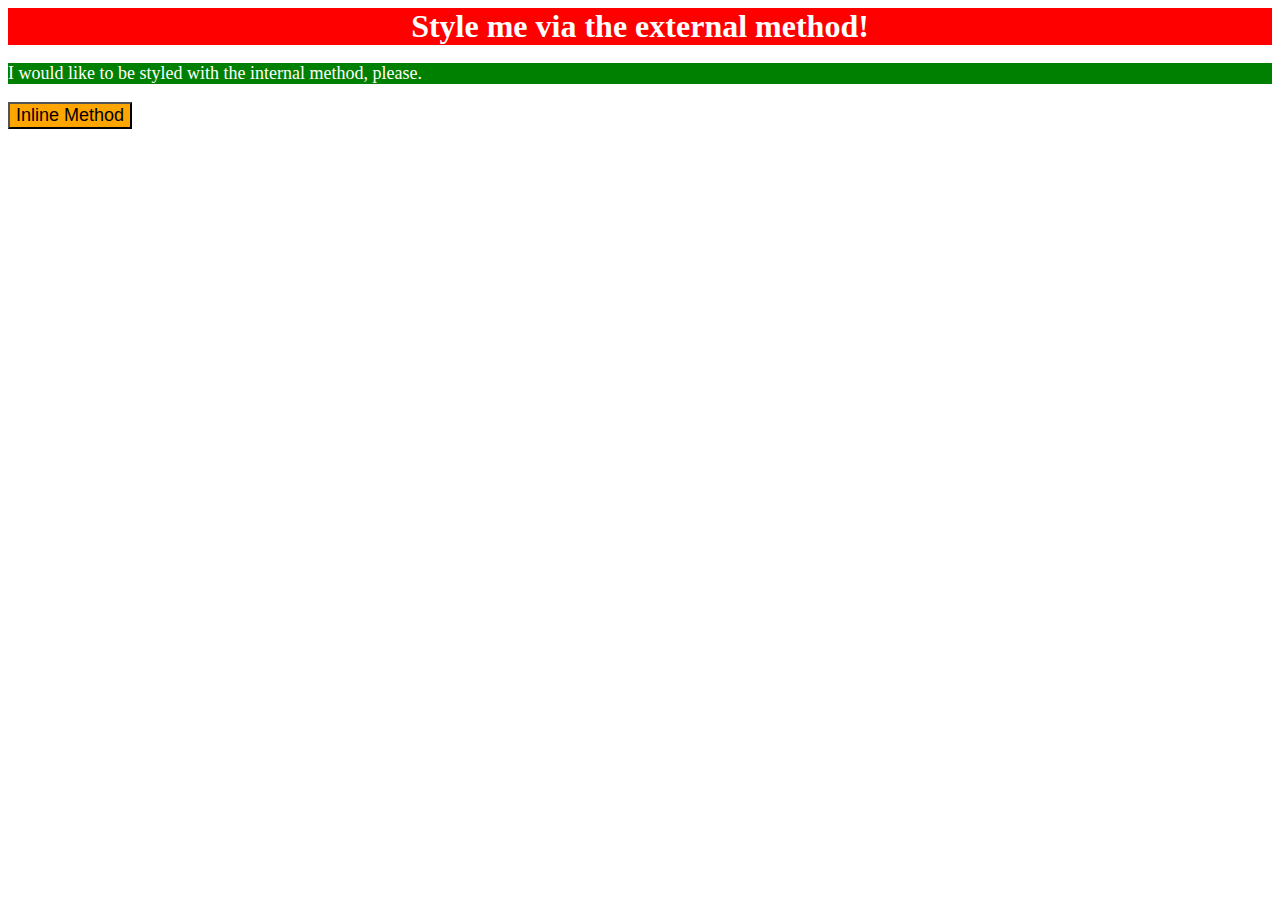
<file: foundations/01-css-methods/index.html>
<!DOCTYPE html>
<html lang="en">
  <head>
    <meta charset="UTF-8" />
    <meta http-equiv="X-UA-Compatible" content="IE=edge" />
    <meta name="viewport" content="width=device-width, initial-scale=1.0" />
    <link rel="stylesheet" href="style.css" />
    <title>Methods for Adding CSS</title>
    <style>
      p {
        color: white;
        background-color: green;
        font-size: 18px;
      }
    </style>
  </head>
  <body>
    <div>Style me via the external method!</div>
    <p>I would like to be styled with the internal method, please.</p>
    <button style="color: black; background-color: orange; font-size: 18px">
      Inline Method
    </button>
  </body>
</html>
</file>
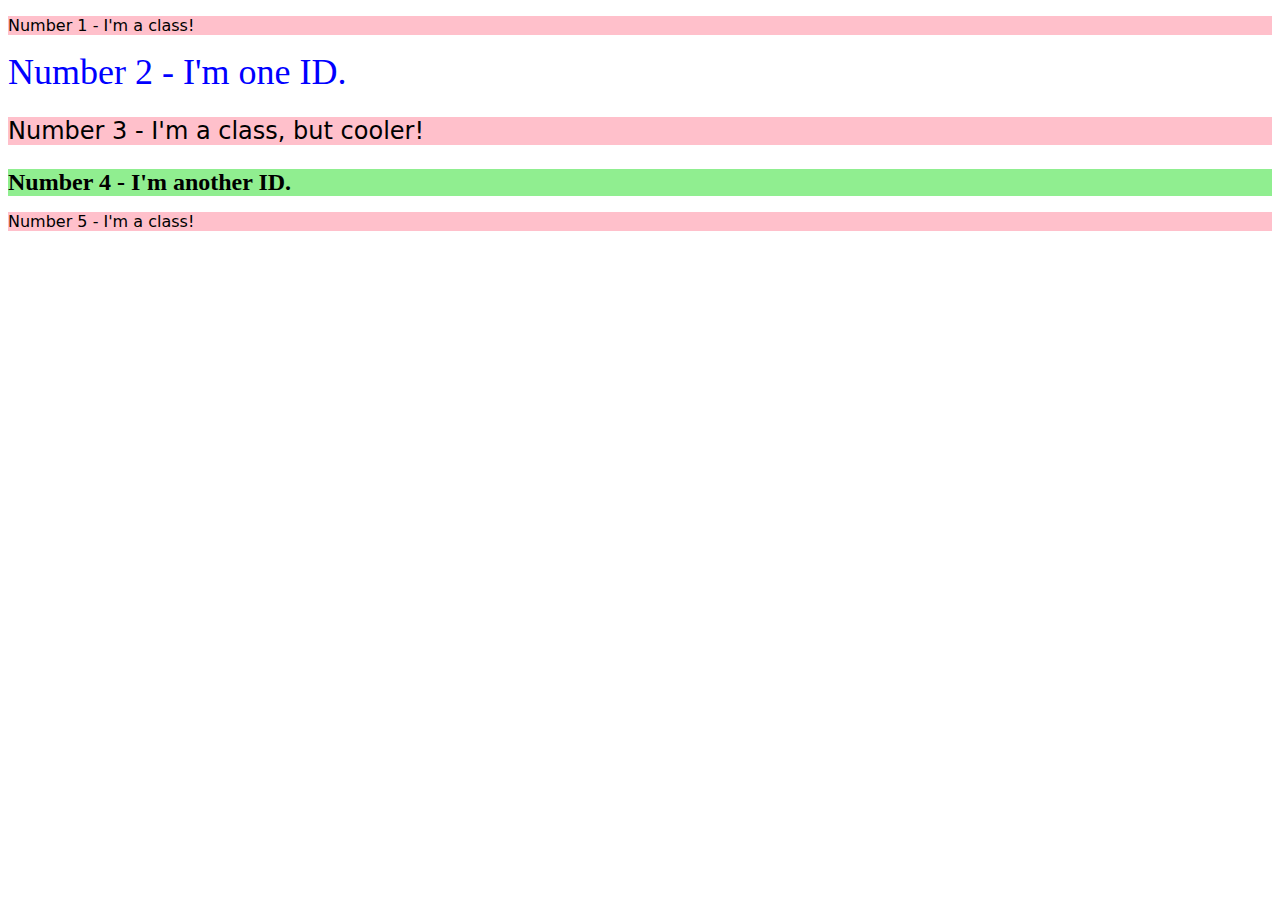
<file: foundations/02-class-id-selectors/index.html>
<!DOCTYPE html>
<html lang="en">
  <head>
    <meta charset="UTF-8" />
    <meta http-equiv="X-UA-Compatible" content="IE=edge" />
    <meta name="viewport" content="width=device-width, initial-scale=1.0" />
    <title>Class and ID Selectors</title>
    <link rel="stylesheet" href="style.css" />
  </head>
  <body>
    <p class="odd">Number 1 - I'm a class!</p>
    <div id="two">Number 2 - I'm one ID.</div>
    <p class="odd change-font-size">Number 3 - I'm a class, but cooler!</p>
    <div id="four">Number 4 - I'm another ID.</div>
    <p class="odd">Number 5 - I'm a class!</p>
  </body>
</html>
</file>
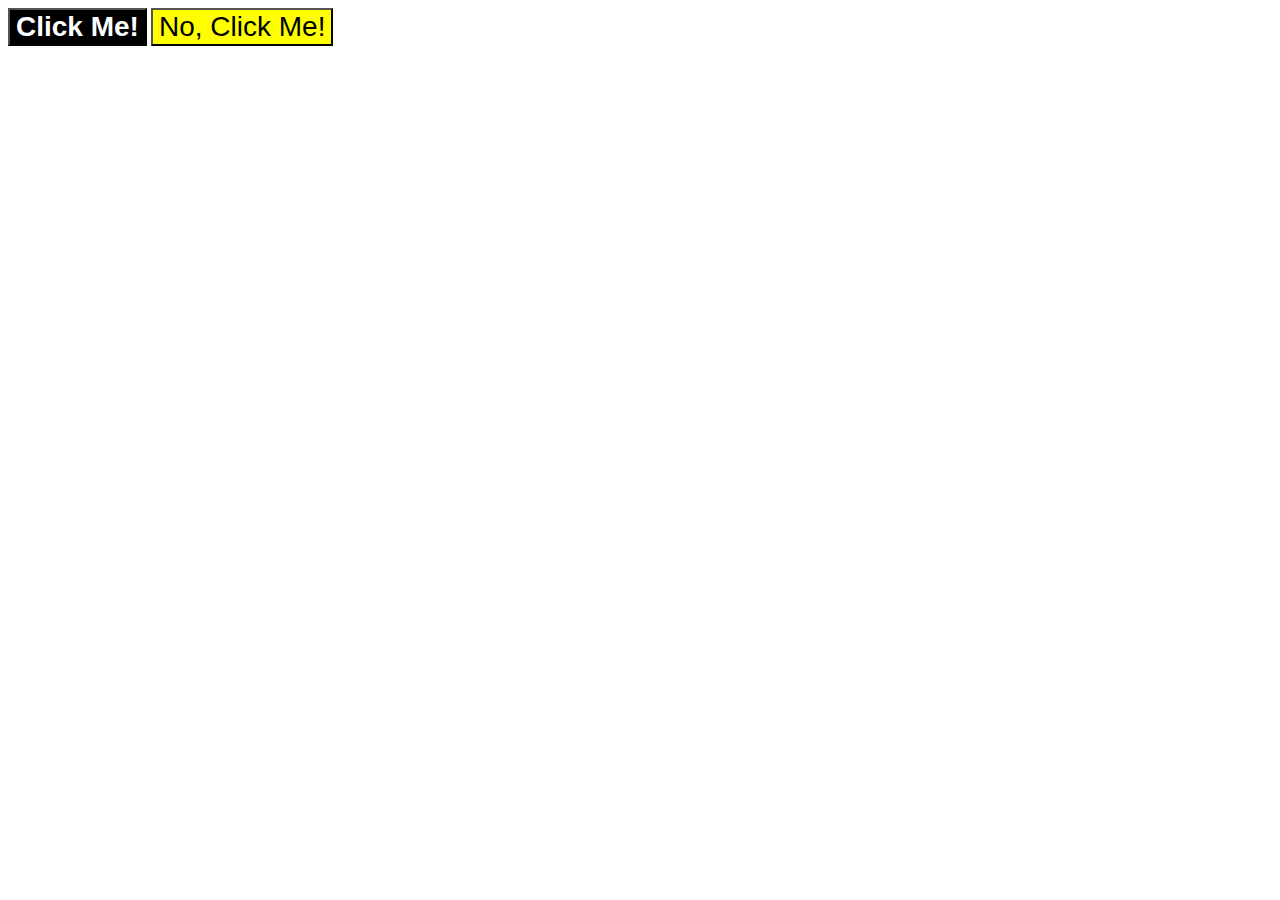
<file: foundations/03-grouping-selectors/index.html>
<!DOCTYPE html>
<html lang="en">
  <head>
    <meta charset="UTF-8" />
    <meta http-equiv="X-UA-Compatible" content="IE=edge" />
    <meta name="viewport" content="width=device-width, initial-scale=1.0" />
    <title>Grouping Selectors</title>
    <link rel="stylesheet" href="style.css" />
  </head>
  <body>
    <button class="first">Click Me!</button>
    <button class="second">No, Click Me!</button>
  </body>
</html>
</file>
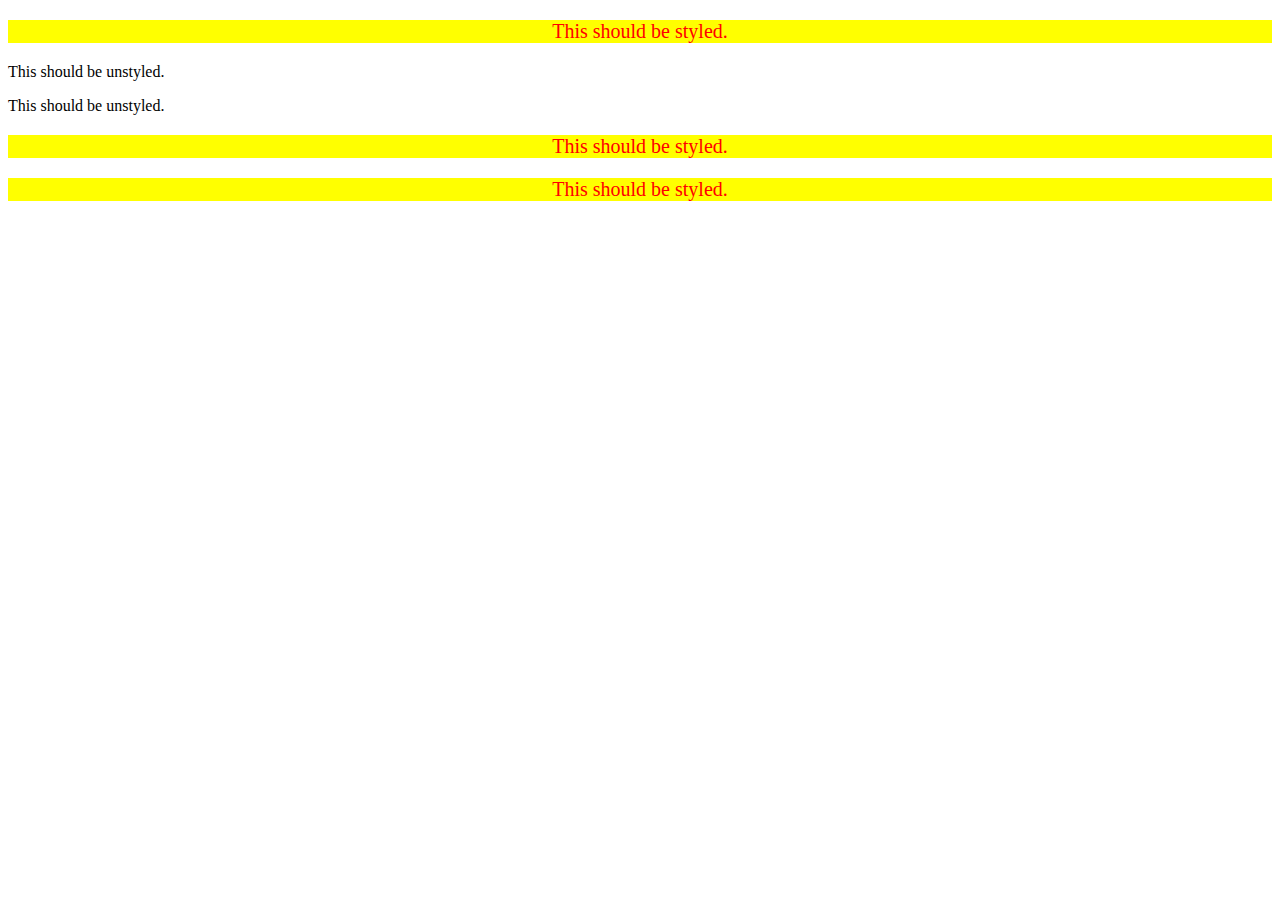
<file: foundations/05-descendant-combinator/index.html>
<!DOCTYPE html>
<html lang="en">
  <head>
    <meta charset="UTF-8" />
    <meta http-equiv="X-UA-Compatible" content="IE=edge" />
    <meta name="viewport" content="width=device-width, initial-scale=1.0" />
    <title>Descendant Combinator</title>
    <link rel="stylesheet" href="style.css" />
  </head>
  <body>
    <div class="container">
      <p class="text">This should be styled.</p>
    </div>
    <p class="text">This should be unstyled.</p>
    <p class="text">This should be unstyled.</p>
    <div class="container">
      <p class="text">This should be styled.</p>
      <p class="text">This should be styled.</p>
    </div>
  </body>
</html>
</file>
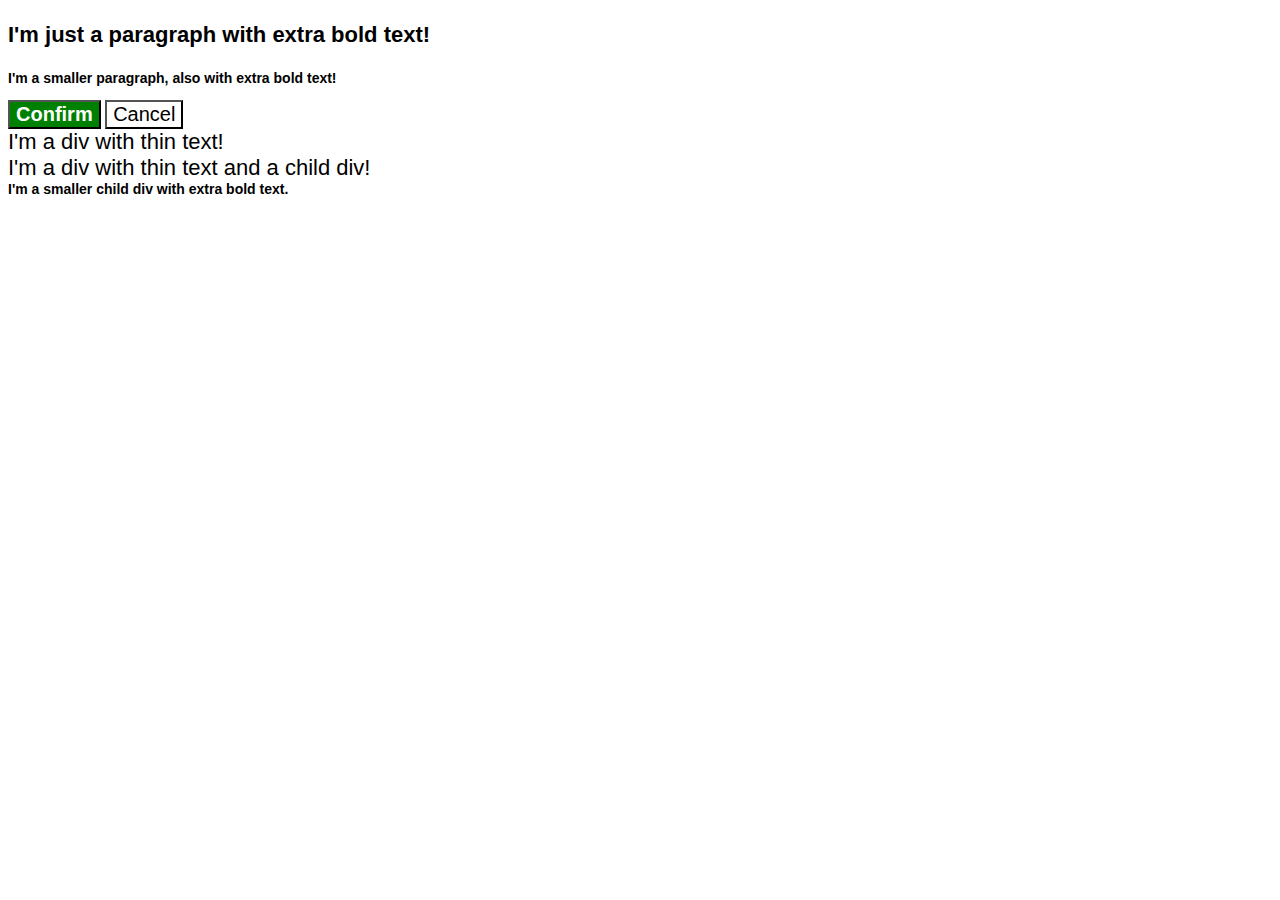
<file: foundations/06-cascade-fix/index.html>
<!DOCTYPE html>
<html lang="en">
  <head>
    <meta charset="UTF-8" />
    <meta http-equiv="X-UA-Compatible" content="IE=edge" />
    <meta name="viewport" content="width=device-width, initial-scale=1.0" />
    <title>Fix the Cascade</title>
    <link rel="stylesheet" href="style.css" />
  </head>
  <body>
    <p class="para">I'm just a paragraph with extra bold text!</p>
    <p class="para small-para">
      I'm a smaller paragraph, also with extra bold text!
    </p>

    <button id="confirm-button" class="button confirm">Confirm</button>
    <button id="cancel-button" class="button cancel">Cancel</button>

    <div class="text">I'm a div with thin text!</div>
    <div class="text">
      I'm a div with thin text and a child div!
      <div class="text child">
        I'm a smaller child div with extra bold text.
      </div>
    </div>
  </body>
</html>
</file>
<file: foundations/01-css-methods/style.css>
div {
  color: white;
  background-color: red;
  font-size: 32px;
  text-align: center;
  font-weight: bold;
}
</file>
<file: foundations/02-class-id-selectors/style.css>
.odd {
    background-color: pink;
    font-family: "Verdana","DejaVu Sans", sans-serif;
}
.change-font-size {
    font-size: 24px;
}
#two {
    color: blue; 
    font-size: 36px;
}
#three {
    font-size: 24px;
}
#four {
    background-color:lightgreen;
    font-size: 24px;
    font-weight: bold;
}
</file>
<file: foundations/03-grouping-selectors/style.css>
.first,
.second {
  font-size: 28px;
  font-family: Helvetica, "Times New Roman", sans-serif;
}

.first {
  background-color: black;
  color: white;
  font-weight: bold;
}
.second {
  background-color: yellow;
}
</file>
<file: foundations/05-descendant-combinator/style.css>
.container p {
  background-color: yellow;
  color: red;
  font-size: 20px;
  text-align: center;
}
</file>
<file: foundations/06-cascade-fix/style.css>
body {
  font-family: Arial, Helvetica, sans-serif;
}

.para,
.small-para {
  color: hsl(0, 0%, 0%);
  font-weight: 800;
}

.para.small-para {
  font-size: 14px;
  font-weight: 800;
}

.para {
  font-size: 22px;
}

#confirm-button {
  background: green;
  color: white;
  font-weight: bold;
}

.button {
  background-color: rgb(255, 255, 255);
  color: rgb(0, 0, 0);
  font-size: 20px;
}

.text.child {
  color: rgb(0, 0, 0);
  font-weight: 800;
  font-size: 14px;
}

div.text {
  color: rgb(0, 0, 0);
  font-size: 22px;
  font-weight: 100;
}
</file>
